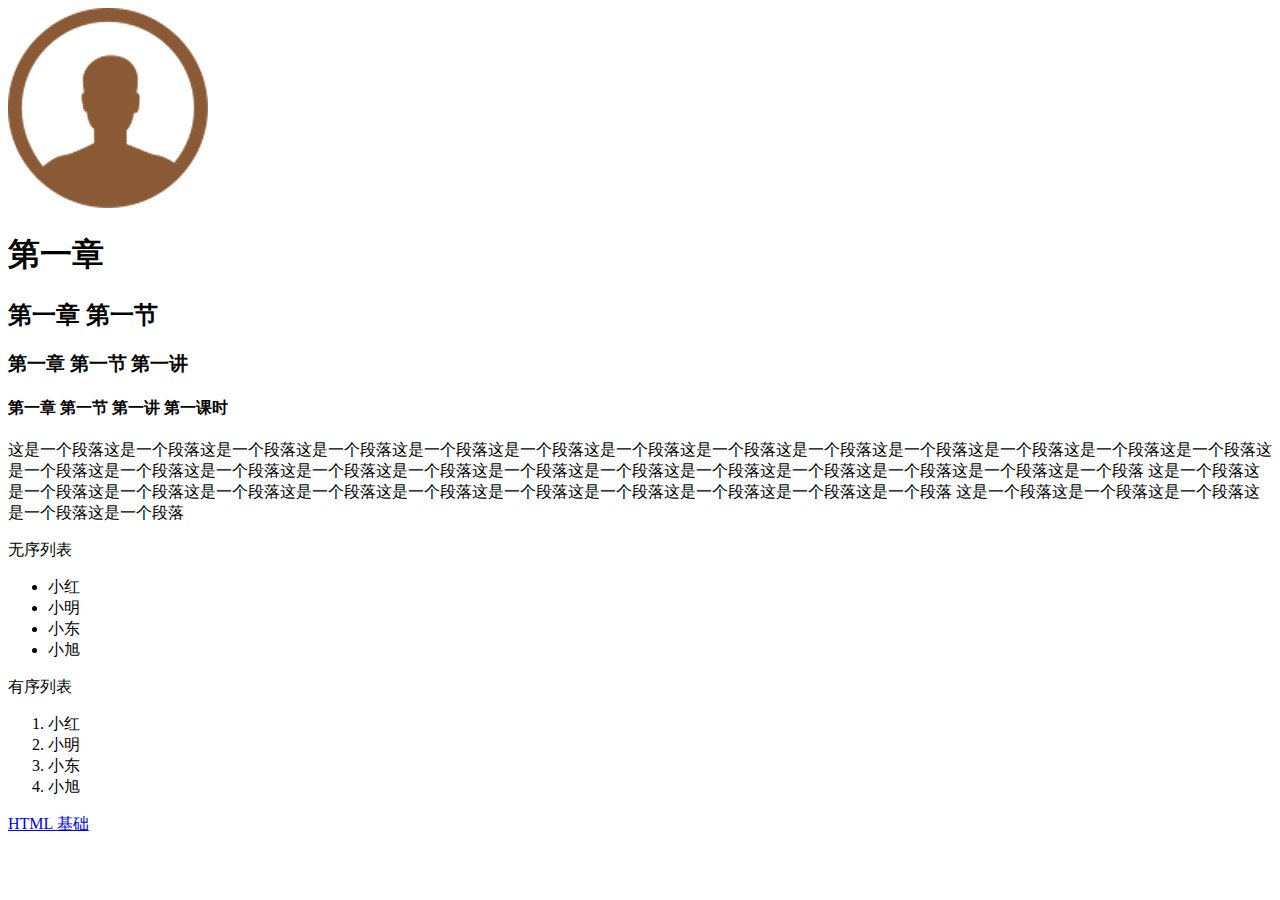
<file: index.html>
<!DOCTYPE html>
<html>

<head>
    <meta charset="utf-8">
    <title>测试页面</title>
</head>

<body>
    <img src="images/touxiang.png" alt="测试图片">
    <h1>第一章</h1>
    <h2>第一章 第一节</h2>
    <h3>第一章 第一节 第一讲</h3>
    <h4>第一章 第一节 第一讲 第一课时</h4>
    <p>这是一个段落这是一个段落这是一个段落这是一个段落这是一个段落这是一个段落这是一个段落这是一个段落这是一个段落这是一个段落这是一个段落这是一个段落这是一个段落这是一个段落这是一个段落这是一个段落这是一个段落这是一个段落这是一个段落这是一个段落这是一个段落这是一个段落这是一个段落这是一个段落这是一个段落
        这是一个段落这是一个段落这是一个段落这是一个段落这是一个段落这是一个段落这是一个段落这是一个段落这是一个段落这是一个段落这是一个段落
        这是一个段落这是一个段落这是一个段落这是一个段落这是一个段落
    </p>
    <p>无序列表</p>
    <ul>
        <li>小红</li>
        <li>小明</li>
        <li>小东</li>
        <li>小旭</li>
    </ul>
    <p>有序列表</p>
    <ol>
        <li>小红</li>
        <li>小明</li>
        <li>小东</li>
        <li>小旭</li>
    </ol>
    <a href="https://developer.mozilla.org/zh-CN/docs/Learn/Getting_started_with_the_web/HTML_basics">HTML 基础
    </a>

</body>

</html>
</file>
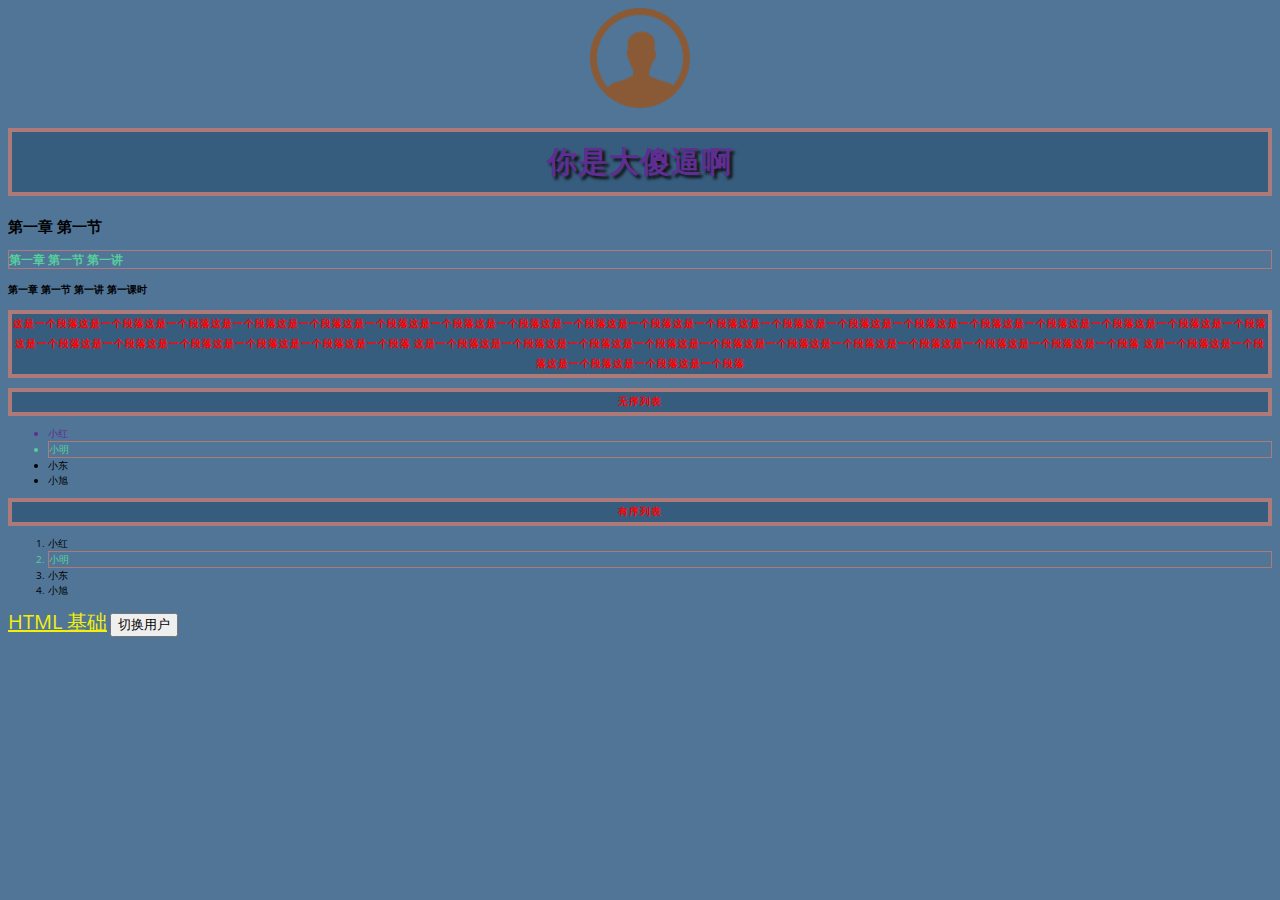
<file: 基础知识/index.html>
<!DOCTYPE html>
<html>

<head>
    <meta charset="utf-8">
    <title>测试页面</title>
    <link href="styles/style.css" rel="stylesheet" type="text/css">
    <link href="https://fonts.font.im/css?family=Open+Sans" rel="stylesheet" type="text/css">
</head>

<body>
        <img src="images/touxiang.png" class="image" alt="测试图片">
        <h1 class="text">第一章</h1>
        <h2>第一章 第一节</h2>
        <h3 id="textId">第一章 第一节 第一讲</h3>
        <h4>第一章 第一节 第一讲 第一课时</h4>
        <p class="ssdsd">
            这是一个段落这是一个段落这是一个段落这是一个段落这是一个段落这是一个段落这是一个段落这是一个段落这是一个段落这是一个段落这是一个段落这是一个段落这是一个段落这是一个段落这是一个段落这是一个段落这是一个段落这是一个段落这是一个段落这是一个段落这是一个段落这是一个段落这是一个段落这是一个段落这是一个段落
            这是一个段落这是一个段落这是一个段落这是一个段落这是一个段落这是一个段落这是一个段落这是一个段落这是一个段落这是一个段落这是一个段落
            这是一个段落这是一个段落这是一个段落这是一个段落这是一个段落
        </p>
        <p>无序列表</p>
        <ul>
            <li class="text">小红</li>
            <li id="textId">小明</li>
            <li>小东</li>
            <li>小旭</li>
        </ul>
        <p>有序列表</p>
        <ol>
            <li>小红</li>
            <li id="textId">小明</li>
            <li>小东</li>
            <li>小旭</li>
        </ol>
        <a href="https://developer.mozilla.org/zh-CN/docs/Learn/Getting_started_with_the_web/HTML_basics">HTML 基础</a>
        <button>切换用户</button> 
    <script src="./scripts/index.js"></script>
</body>

</html>
</file>
<file: 基础知识/styles/style.css>
html {
    /* px 表示 “像素（pixels）”: 基础字号为 10 像素 */
    font-size: 10px; 
    /* Google fonts 输出的 CSS */
    font-family: 'Open Sans', sans-serif; 
    background-color: rgb(80, 117, 151)
  }
  
p,h1 {

    background-color: rgb(55, 93, 126);
    color: red;
    font-weight: bold;
    font-family: Arial, Helvetica, sans-serif;
    border: 4px solid rgb(173, 121, 121);
    text-align: center;
    line-height: 2;
    letter-spacing: 1px;
}

h1 {
    
    text-shadow: 3px 3px 3px rgb(15, 15, 15);
    font-family: 'Gill Sans', 'Gill Sans MT', Calibri, 'Trebuchet MS', sans-serif;
    font-weight: 400px;
    font-size: 30px;
    
}

.text {
    color: rgb(96, 45, 146);
}

img {
    /* padding-left: auto; */
    display: block;
    width: 100px;
    height: 100px;
    object-fit: fill;
    margin: 0 auto;
}

#textId {
    color: rgb(87, 207, 157);
    border: 1px solid rgb(173, 121, 121);
}
  a {
      font-size: 20px;
      color: rgb(243, 239, 11)
}
</file>
